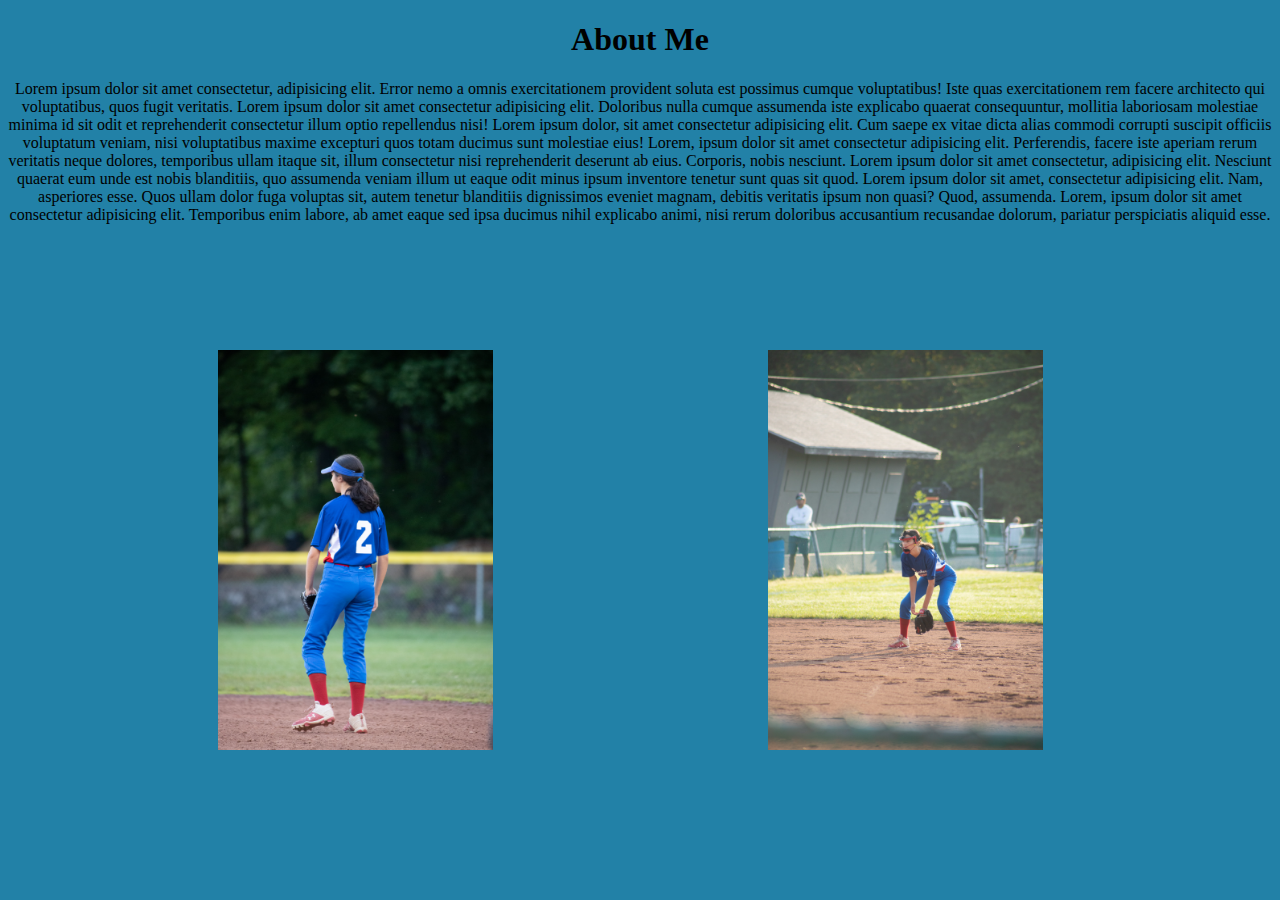
<file: aboutme.html>
<!DOCTYPE html>
<html>
    <head>
        <title>About Me</title>
        <link rel="stylesheet" href="styles.css" class="about">
    </head>
    <body>
        <h1>About Me</h1>
        <p class="me">Lorem ipsum dolor sit amet consectetur, adipisicing elit. Error nemo a omnis exercitationem provident soluta est possimus cumque voluptatibus! Iste quas exercitationem rem facere architecto qui voluptatibus, quos fugit veritatis. Lorem ipsum dolor sit amet consectetur adipisicing elit. Doloribus nulla cumque assumenda iste explicabo quaerat consequuntur, mollitia laboriosam molestiae minima id sit odit et reprehenderit consectetur illum optio repellendus nisi! Lorem ipsum dolor, sit amet consectetur adipisicing elit. Cum saepe ex vitae dicta alias commodi corrupti suscipit officiis voluptatum veniam, nisi voluptatibus maxime excepturi quos totam ducimus sunt molestiae eius! Lorem, ipsum dolor sit amet consectetur adipisicing elit. Perferendis, facere iste aperiam rerum veritatis neque dolores, temporibus ullam itaque sit, illum consectetur nisi reprehenderit deserunt ab eius. Corporis, nobis nesciunt. Lorem ipsum dolor sit amet consectetur, adipisicing elit. Nesciunt quaerat eum unde est nobis blanditiis, quo assumenda veniam illum ut eaque odit minus ipsum inventore tenetur sunt quas sit quod. Lorem ipsum dolor sit amet, consectetur adipisicing elit. Nam, asperiores esse. Quos ullam dolor fuga voluptas sit, autem tenetur blanditiis dignissimos eveniet magnam, debitis veritatis ipsum non quasi? Quod, assumenda. Lorem, ipsum dolor sit amet consectetur adipisicing elit. Temporibus enim labore, ab amet eaque sed ipsa ducimus nihil explicabo animi, nisi rerum doloribus accusantium recusandae dolorum, pariatur perspiciatis aliquid esse.</p>
        <img src="grounder.JPG" alt="grounder" class="grounder">
        <img src="walking.JPG" alt="walking2" class="walking2">
    </body>
</html>
</file>
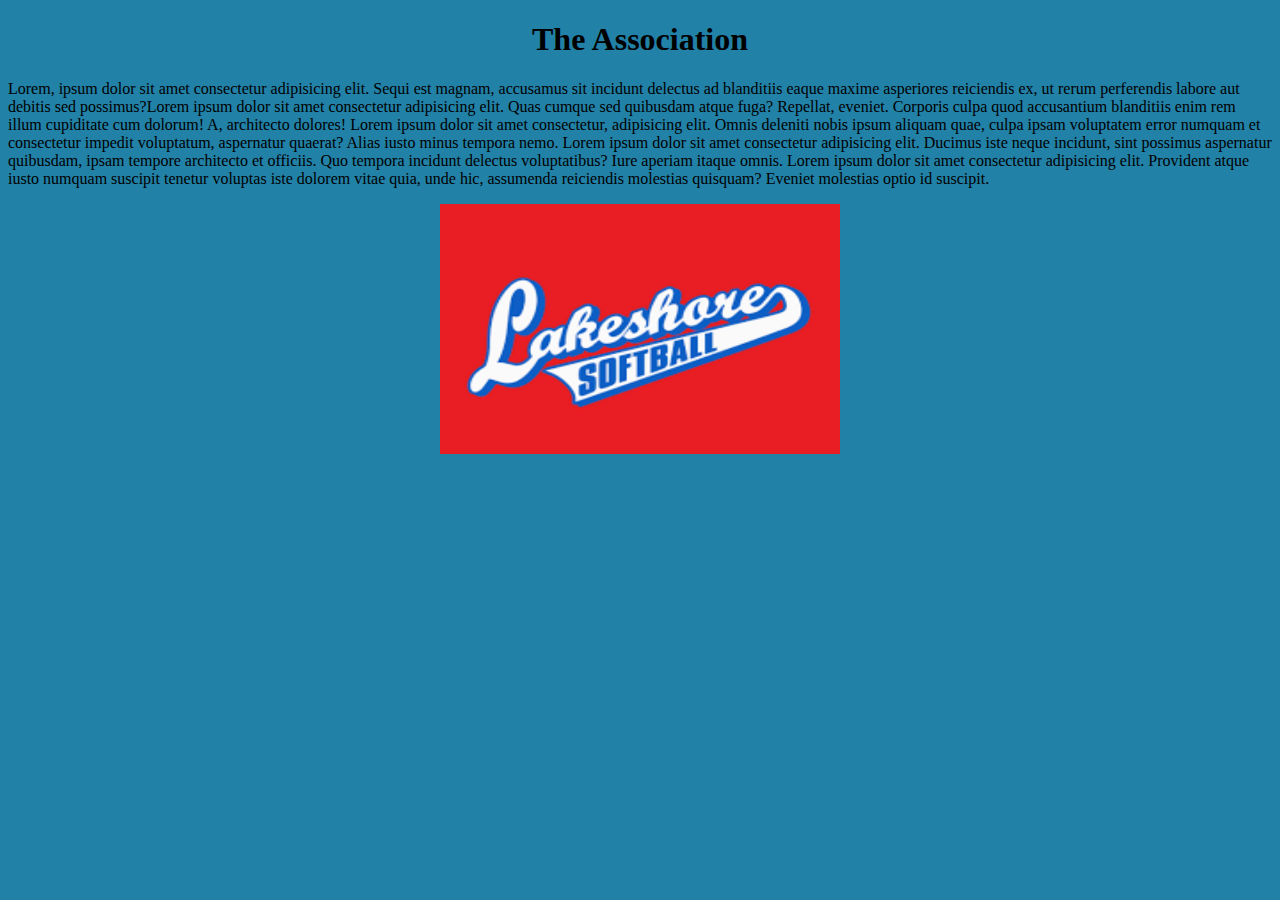
<file: association.html>
<!DOCTYPE html>
<html>
    <head>
        <title>The association</title>
        <link rel="stylesheet" href="styles.css" class="association">
    </head>
    <body>
        <h1>The Association</h1>
        <p>Lorem, ipsum dolor sit amet consectetur adipisicing elit. Sequi est magnam, accusamus sit incidunt delectus ad blanditiis eaque maxime asperiores reiciendis ex, ut rerum perferendis labore aut debitis sed possimus?Lorem ipsum dolor sit amet consectetur adipisicing elit. Quas cumque sed quibusdam atque fuga? Repellat, eveniet. Corporis culpa quod accusantium blanditiis enim rem illum cupiditate cum dolorum! A, architecto dolores! Lorem ipsum dolor sit amet consectetur, adipisicing elit. Omnis deleniti nobis ipsum aliquam quae, culpa ipsam voluptatem error numquam et consectetur impedit voluptatum, aspernatur quaerat? Alias iusto minus tempora nemo. Lorem ipsum dolor sit amet consectetur adipisicing elit. Ducimus iste neque incidunt, sint possimus aspernatur quibusdam, ipsam tempore architecto et officiis. Quo tempora incidunt delectus voluptatibus? Iure aperiam itaque omnis. Lorem ipsum dolor sit amet consectetur adipisicing elit. Provident atque iusto numquam suscipit tenetur voluptas iste dolorem vitae quia, unde hic, assumenda reiciendis molestias quisquam? Eveniet molestias optio id suscipit.</p>
        <img src="lgsalogo.jpg" alt="lgsalogo" class="lgsalogo">
    </body>
</html>
</file>
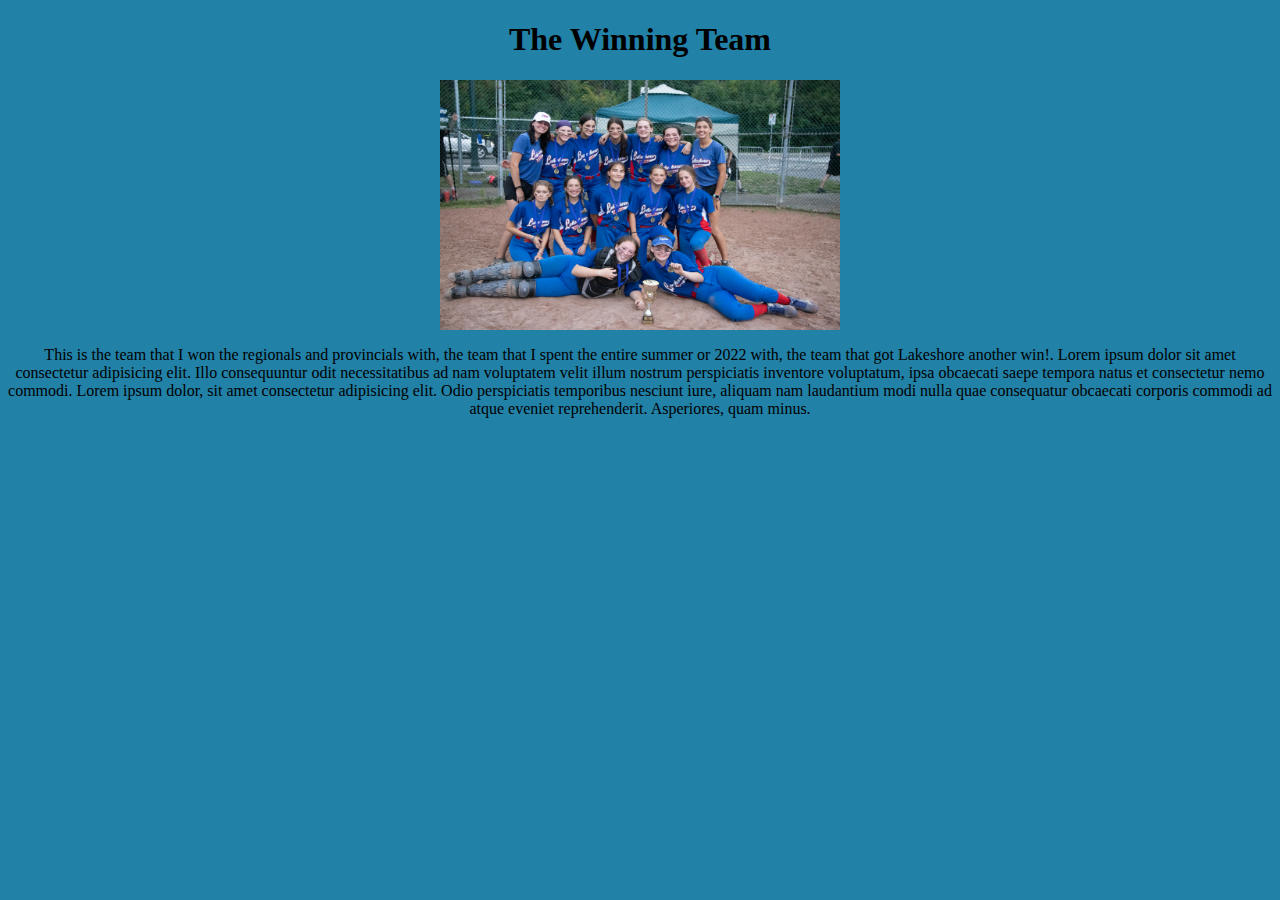
<file: winningteam.html>
<!DOCTYPE html>
<html>
    <head>
        <title>The Winning Team</title>
        <link rel="stylesheet" href="styles.css" class="team">
    </head>
    <body>
        <h1>The Winning Team</h1>
        <img src="provincials.JPG" alt="provincials" class="provincials">
        <p class="win">This is the team that I won the regionals and provincials with, the team that I spent the entire summer or 2022 with, the team that got Lakeshore another win!. Lorem ipsum dolor sit amet consectetur adipisicing elit. Illo consequuntur odit necessitatibus ad nam voluptatem velit illum nostrum perspiciatis inventore voluptatum, ipsa obcaecati saepe tempora natus et consectetur nemo commodi. Lorem ipsum dolor, sit amet consectetur adipisicing elit. Odio perspiciatis temporibus nesciunt iure, aliquam nam laudantium modi nulla quae consequatur obcaecati corporis commodi ad atque eveniet reprehenderit. Asperiores, quam minus.</p>
    </body>
</html>
</file>
<file: styles.css>
* {
    background-color: rgb(34, 129, 167);
    font-family: Cambria, Cochin, Georgia, Times, 'Times New Roman', serif;
}

h1 {
    text-align: center;
}

h3 {
   text-align: left;
}

h4 {
    text-align: left;
}

/*I made the logo myself :)*/
.logo {
    position: absolute;
    top: 0px;
    left: 0%;
    width: 100px;
    height: 100px;
}
/*Placing these took forever*/
.battingpic {
    position: absolute;
    right: 36.5%;
    top: 600px;
    width: 350px;
    height: 250px;
}

.teamcheer {
    position: absolute;
    left: 5%;
    top: 600px;
    width: 350px;
    height: 250px;
}

.teampic {
    position: absolute;
    right: 5%;
    top: 600px;
    width: 350px;
    height: 250px;
}
/*How I got all of my pages blue*/
.rules {
    background-color:  rgb(34, 129, 167);
}

.team {
    background-color:  rgb(34, 129, 167);
}

.association {
    background-color:  rgb(34, 129, 167);
}

.about {
    background-color:  rgb(34, 129, 167);
}

.fieldpositions {
    position: absolute;
    left: 11%;
    top: 350px;
    width: 400px;
    height: 250px;
}

.diamond {
    position: absolute;
    left: 60%;
    top: 350px;
    width: 400px;
    height: 250px;
}

.provincials {
    display: block;
    margin-left: auto;
    margin-right: auto;
    width: 400px;
    height: 250px;
}

.win {
    text-align: center;
}

.lgsalogo {
    display: block;
    margin-left: auto;
    margin-right: auto;
    width: 400px;
    height: 250px;
}

.walking2 {
    position: absolute;
    left: 17%;
    top: 350px;
    width: 275px;
    height: 400px;
}

.grounder {
    position: absolute;
    left: 60%;
    top: 350px;
    width: 275px;
    height: 400px;
}

.me {
    text-align: center;
}
</file>
